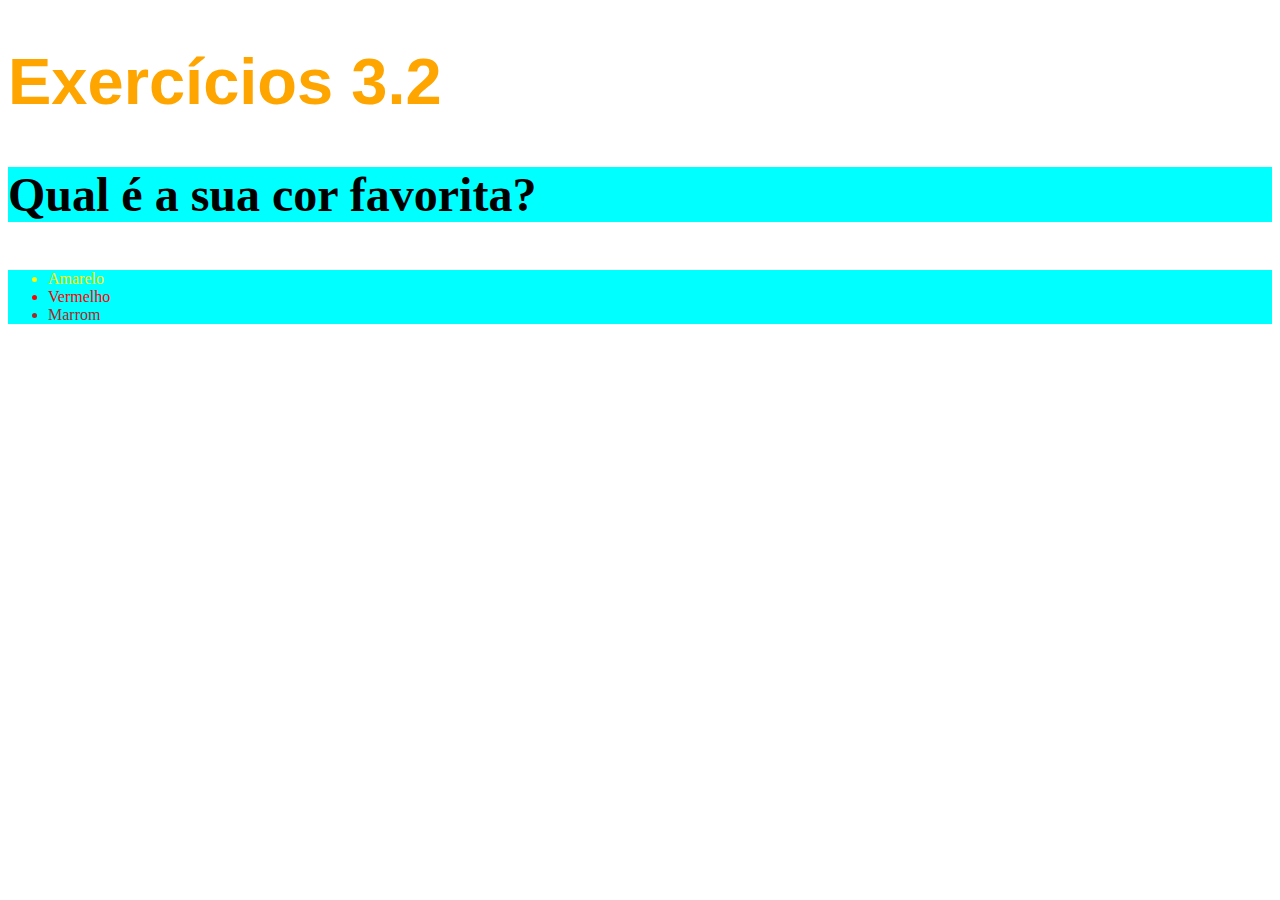
<file: Fundamentos/bloco-03-introducao-a-html-e-css/3.2/index.html>
<!DOCTYPE html>
<html lang="pt-br">
  <head>
    <meta charset="UTF-8">
    <title>HTML</title>
    <style>
        body {
          font-size: 16px;
        }
        
        
        h1 {
            font-size: 65px;
            color: orange;
            font-family: sans-serif;
        }
        ul {
        background-color: red;
        }
        p {
          font-weight: 600;
          font-size: 3em;
        }        
        .favorite-colors {
          background-color: aqua;
        }
        
        #yellow-line {
          color: yellow;
        }
        #red-line {
          color: red;
        }
        #brown-line {
          color: brown;
        }



    </style>
  </head>
  <body>
    <h1>Exercícios 3.2</h1>
    <p class="favorite-colors">Qual é a sua cor favorita?</p>
    <ul class="favorite-colors">
      <li id="yellow-line">Amarelo</li>
      <li id="red-line">Vermelho</li>
      <li id="brown-line">Marrom</li>
    </ul>
  </body>
</html>
</file>
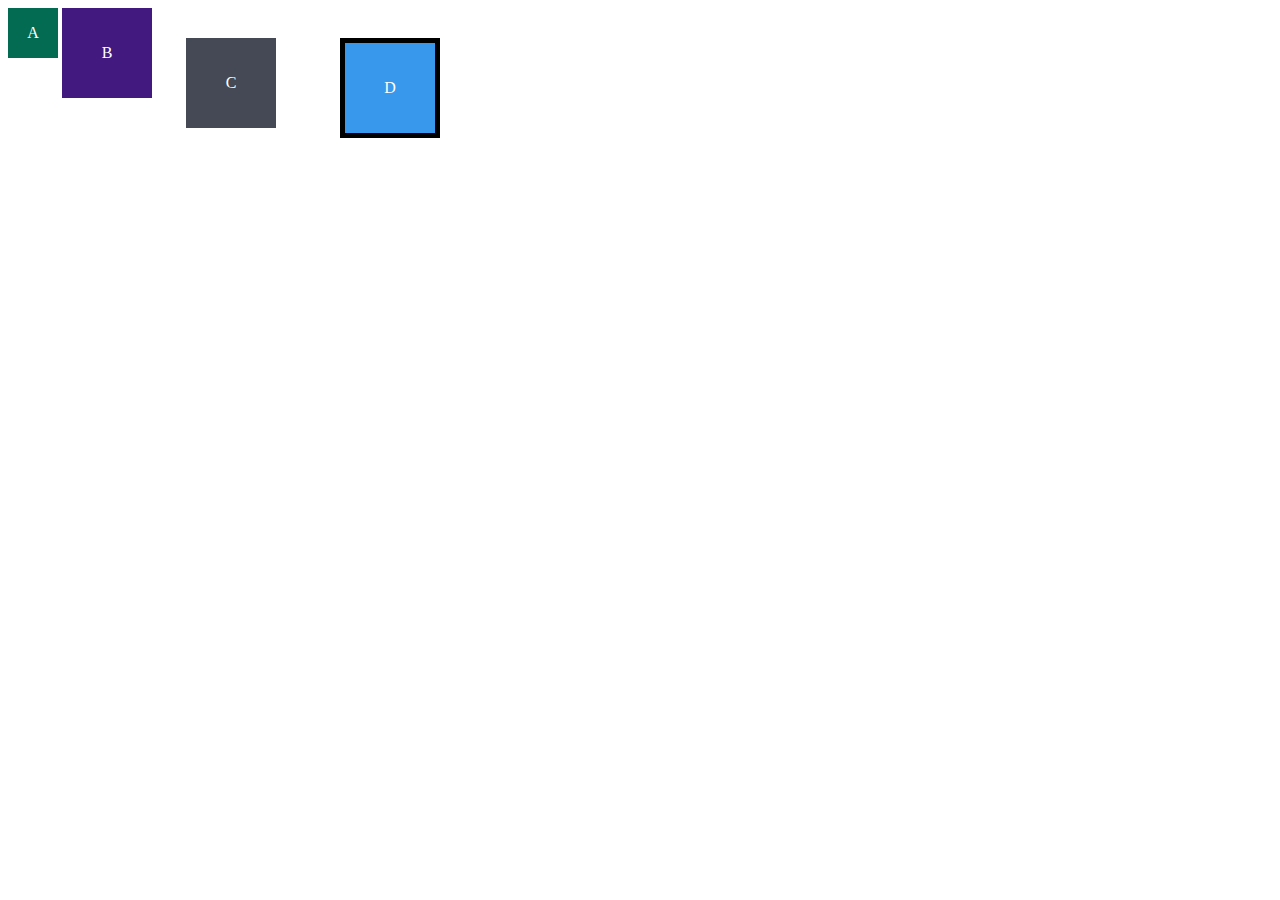
<file: Fundamentos/bloco-03-introducao-a-html-e-css/3.3/index.html>
<!DOCTYPE html>
<html lang="en">
<head>
  <meta charset="UTF-8">
  <meta name="viewport" content="width=device-width, initial-scale=1.0">
  <title>Exercício de Fixação: box model</title>
  <link rel="stylesheet" href="style.css">
</head>
<body>
  <div class="caixa width-and-height" style="background: #036b52">A</div>
  <div class="caixa width-and-height padding" style="background: #41197f;">B</div>
  <div class="caixa width-and-height padding margin" style="background: #444955">C</div>
  <div class="caixa width-and-height padding margin border" style="background: #3898EC">D</div>
</body>
</html>
</file>
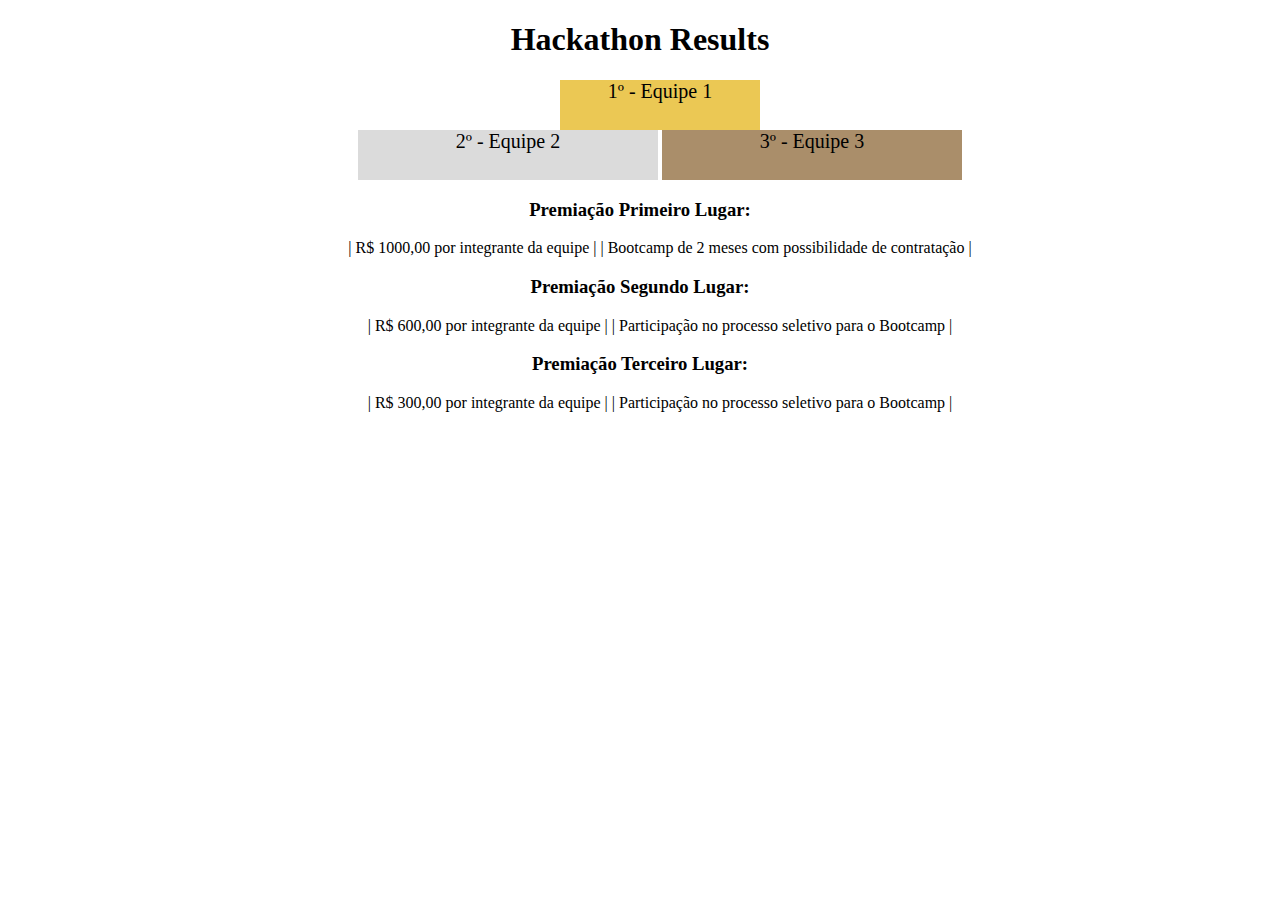
<file: Fundamentos/bloco-03-introducao-a-html-e-css/3.4/index.html>
<!DOCTYPE html>
<html lang="pt">
  <head>
    <meta charset="UTF-8">
    <meta name="viewport" content="width=device-width, initial-scale=1.0">
    <title>Ranking</title>
    <style>
        #premiação ul li {
            display: inline;
            
        }
        
        #podio {
            text-align: center;
        }
        ul {
            text-align: center;
        }
        
        h1 {
        text-align: center;
        }
        
        h3 {
            text-align: center;
        }
        
        

        .first {
        background-color: rgb(235, 200, 84);
        font-size: 20px;
        height: 50px;
        text-align: center;
        width: 200px;
        display: block;
        margin: auto;
        
        }

        .second {
        background-color: rgb(219, 219, 219);
        font-size: 20px;
        height: 50px;
        text-align: center;
        width: 300px;
        display: inline-block;
        } 

        .third {
        background-color: rgb(170, 142, 106);
        font-size: 20px;
        height: 50px;
        text-align: center;
        width: 300px;
        display: inline-block;
        }

    </style>
  </head>
  <body>
    <header>
      <h1>Hackathon Results</h1>
    </header>
    <section id="podio" >
      <ul>
        <li class="first">1º - Equipe 1</li>
        <li class="second">2º - Equipe 2</li>
        <li class="third">3º - Equipe 3</li>
      </ul>
    </section>
    <section id="premiação" >
      <h3>Premiação Primeiro Lugar:</h3>
      <ul>
        <li>| R$ 1000,00 por integrante da equipe |</li>
        <li>| Bootcamp de 2 meses com possibilidade de contratação |</li>
      </ul>
      <h3>Premiação Segundo Lugar:</h3>
      <ul>
        <li>| R$ 600,00 por integrante da equipe |</li>
        <li>| Participação no processo seletivo para o Bootcamp |</li>
      </ul>
      <h3>Premiação Terceiro Lugar:</h3>
      <ul>
        <li>| R$ 300,00 por integrante da equipe |</li>
        <li>| Participação no processo seletivo para o Bootcamp |</li>
      </ul>
    </section>
  </body>
</html>
</file>
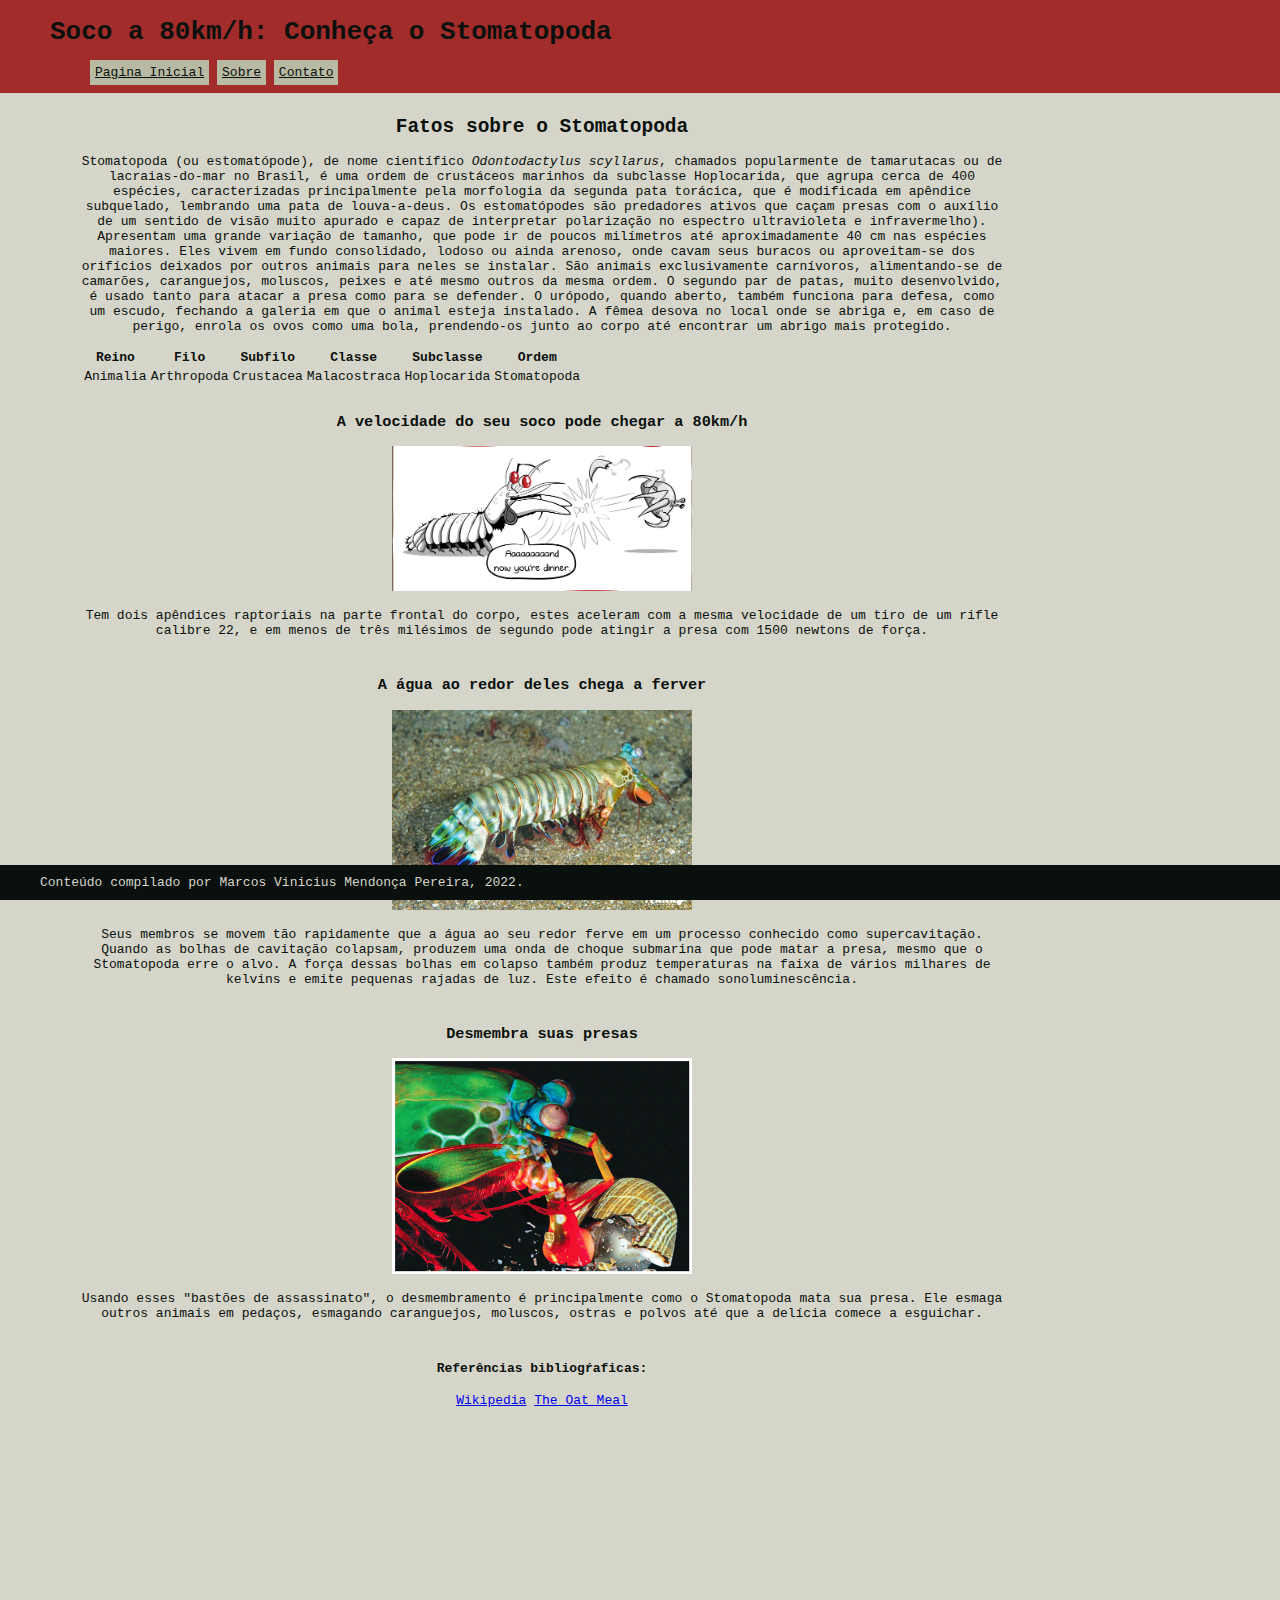
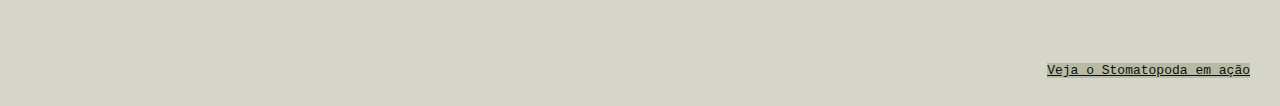
<file: Fundamentos/bloco-03-introducao-a-html-e-css/3.4/index1.html>
<!DOCTYPE html>
<html>

<head>
  <meta charset="UTF-8" />
  <meta name="viewport" content="width=device-width" />
  <link rel="stylesheet" href="style.css">
</head>

<body>
  <header class="header">
    <h1>Soco a 80km/h: Conheça o Stomatopoda</h1>
    <nav class="links-site">
      <ul>
        <li><a class="navegacao" href="">Pagina Inicial</a></li>
        <li><a class="navegacao" href="">Sobre</a></li>
        <li><a class="navegacao" href="">Contato</a></li>
      </ul>
    </nav>
  </header>

  <main>
    <article>
      <section class="fatos">
        <h2>Fatos sobre o Stomatopoda</h2>
        <p>Stomatopoda (ou estomatópode), de nome científico <em>Odontodactylus scyllarus</em>, chamados
          popularmente de tamarutacas ou de lacraias-do-mar no Brasil, é uma ordem de crustáceos marinhos da
          subclasse Hoplocarida, que agrupa cerca de 400 espécies, caracterizadas principalmente pela
          morfologia da segunda pata torácica, que é modificada em apêndice subquelado, lembrando uma pata de
          louva-a-deus. Os estomatópodes são predadores ativos que caçam presas com o auxílio de um sentido de
          visão muito apurado e capaz de interpretar polarização no espectro ultravioleta e infravermelho).
          Apresentam uma grande variação de tamanho, que pode ir de poucos milímetros até aproximadamente 40
          cm nas espécies maiores. Eles vivem em fundo consolidado, lodoso ou ainda arenoso, onde cavam seus
          buracos ou aproveitam-se dos orifícios deixados por outros animais para neles se instalar. São
          animais exclusivamente carnívoros, alimentando-se de camarões, caranguejos, moluscos, peixes e até
          mesmo outros da mesma ordem. O segundo par de patas, muito desenvolvido, é usado tanto para atacar a
          presa como para se defender. O urópodo, quando aberto, também funciona para defesa, como um escudo,
          fechando a galeria em que o animal esteja instalado. A fêmea desova no local onde se abriga e, em
          caso de perigo, enrola os ovos como uma bola, prendendo-os junto ao corpo até encontrar um abrigo
          mais protegido.</p>

        <table>
          <tr>
            <th>Reino</th>
            <th>Filo</th>
            <th>Subfilo</th>
            <th>Classe</th>
            <th>Subclasse</th>
            <th>Ordem</th>
          </tr>
          <tr>
            <td>Animalia</td>
            <td>Arthropoda</td>
            <td>Crustacea</td>
            <td>Malacostraca</td>
            <td>Hoplocarida</td>
            <td>Stomatopoda</td>
          </tr>

        </table>
      </section>
      <section class="fatos">
        <h3>A velocidade do seu soco pode chegar a 80km/h</h3>
        <img src="imagens/imagem01.png" alt="Soco do Stomatopoda" width="300">
        <p>Tem dois apêndices raptoriais na parte frontal do corpo, estes aceleram com a mesma velocidade de um
          tiro de um rifle calibre 22, e em menos de três milésimos de segundo pode atingir a presa com 1500
          newtons de força.</p>
      </section>
      <section class="fatos">
        <h3>A água ao redor deles chega a ferver</h3>
        <img src="imagens/imagem02.jpg" alt="Stomatopoda" width="300">
        <p>Seus membros se movem tão rapidamente que a água ao seu redor ferve em um processo conhecido como
          supercavitação. Quando as bolhas de cavitação colapsam, produzem uma onda de choque submarina que
          pode matar a presa, mesmo que o Stomatopoda erre o alvo. A força dessas bolhas em colapso também
          produz temperaturas na faixa de vários milhares de kelvins e emite pequenas rajadas de luz. Este
          efeito é chamado sonoluminescência.</p>
      </section>
      <section class="fatos">
        <h3>Desmembra suas presas</h3>
        <img src="imagens/imagem03.png" alt="Stomatopoda atacando sua presa" width="300">
        <p>Usando esses "bastões de assassinato", o desmembramento é principalmente como o Stomatopoda mata sua
          presa. Ele esmaga outros animais em pedaços, esmagando caranguejos, moluscos, ostras e polvos até
          que a delícia comece a esguichar.</p>
      </section>
      <section class="fatos">
        <h4>Referências bibliogŕaficas:</h4>
        <a href="https://pt.wikipedia.org/wiki/Stomatopoda" target="_blank">Wikipedia</a>
        <a href="https://theoatmeal.com/comics/mantis_shrimp" target="_blank">The Oat Meal</a>
      </section>
      <br> <br>
    </article>
  </main>
  <aside class="aside"><a class="video" href="https://www.youtube.com/watch?v=E0Li1k5hGBE" target="_blank">Veja o
      Stomatopoda em ação</a></aside>
  <br> <br>
  <footer class="footer">Conteúdo compilado por Marcos Vinicius Mendonça Pereira, 2022.</footer>



</body>

</html>
</file>
<file: Fundamentos/bloco-03-introducao-a-html-e-css/3.3/style.css>
.caixa {
    color: white;
    display: inline-block;
    line-height: 50px;
    text-align: center;
    vertical-align: top;
  }
  
  .width-and-height {
    height: 50px;
    width: 50px;
  }
  
  /* insira na classe abaixo um padding de 20px para aplicá-lo aos itens B, C e D */
  .padding {
    padding: 20px;
  }
  
  /* insira na classe abaixo uma margem de 30px para aplicá-la aos itens C e D */
  .margin {
    margin: 30px;
  }
  
  /* insira na classe abaixo uma borda com valor '5px solid black' para aplicá-la ao item D */
  .border {
    border: 5px solid black;
  }
</file>
<file: Fundamentos/bloco-03-introducao-a-html-e-css/3.4/style.css>
.header {
  background-color: #A22C29;
  position: fixed;
  top: 0;
  width: 100%;
  margin-bottom: 100px;
  padding-left: 50px;

}

body {
  font-family: monospace;
  background-color: #D6D5C9;
  padding: 0;
  margin: 0;
  color: #0A100D;
}
.navegacao {
  color: #0A100D;
}

.links-site {
  color: #0A100D;
}

li {
  display: inline;
  padding: 5px;
  color: #0A100D;
  background-color: #B9BAA3;

}

.fatos {
  width: 90%;
  padding-bottom: 10px;
  display: inline-block;

}

.aside {
  float: right;
  background-color: #B9BAA3;
  margin-top: 130px;
  margin-right: 30px;



}

.footer {
  color: #D6D5C9;
  padding: 10px;
  position: fixed;
  bottom: 0;
  left: 0;
  margin-top: 10px;
  width: 100%;
  background-color: #0A100D;
  padding-left: 40px;
}

main {
  width: 80%;
  display: inline-block;
  padding-top: 100px;
  padding-left: 30px;
  margin-bottom: 100px;
  text-align: center;


}

.video {
  color: #0A100D;
}
</file>
